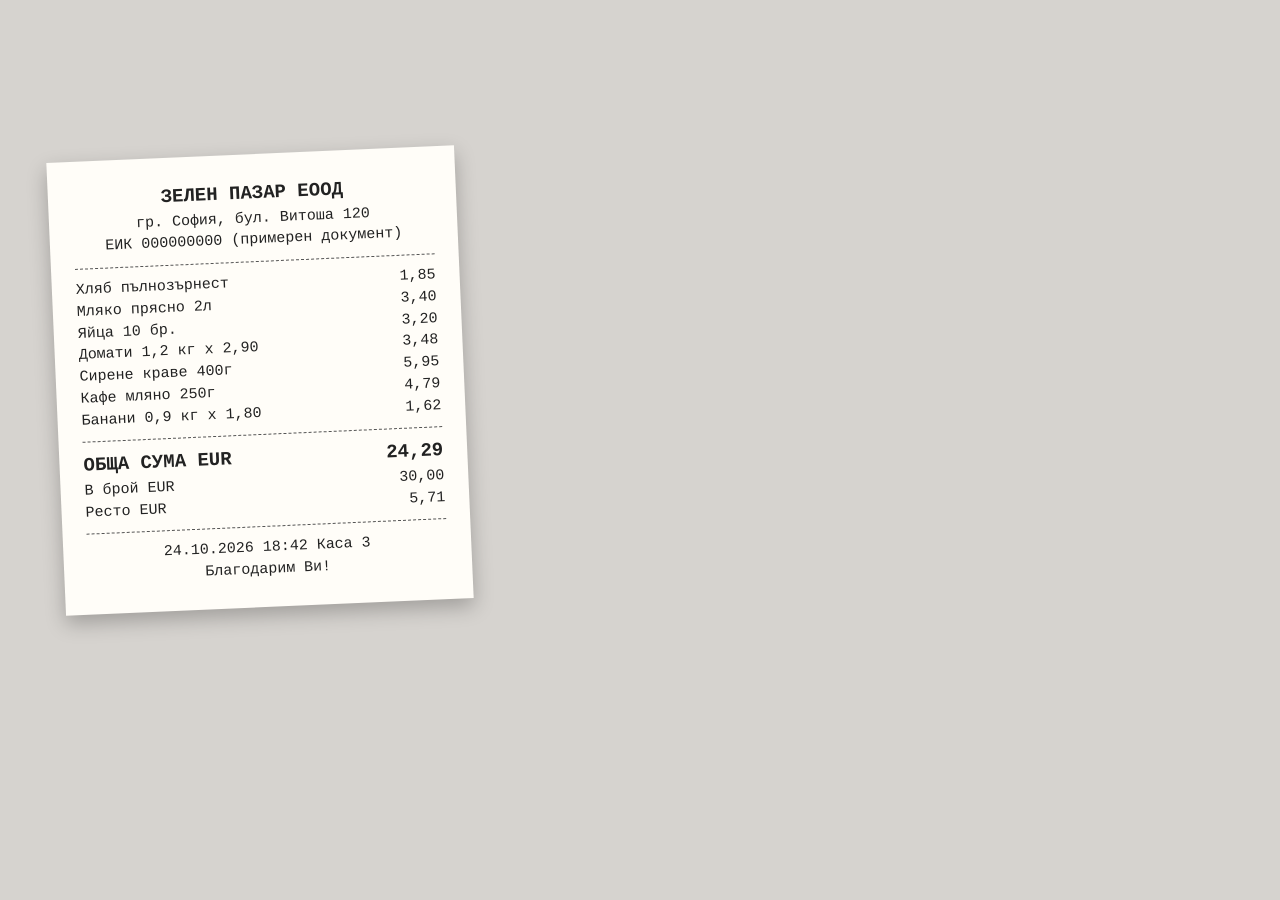
<file: examples/receipt.html>
<!doctype html>
<html><head><meta charset="utf-8"><title>receipt</title>
<style>
  body { margin:0; width:520px; height:760px; background:#d6d3cf; display:flex; align-items:center; justify-content:center; }
  .r { width:360px; background:#fffdf8; padding:26px 24px; font: 15px/1.45 "Courier New", monospace; color:#222;
       box-shadow:0 8px 20px rgba(0,0,0,.25); transform: rotate(-2.5deg); }
  .c { text-align:center; } .b { font-weight:bold; } hr { border:none; border-top:1px dashed #555; margin:10px 0; }
  .l { display:flex; justify-content:space-between; }
  .t { font-size:19px; }
</style></head><body>
<div class="r">
  <div class="c b t">ЗЕЛЕН ПАЗАР ЕООД</div>
  <div class="c">гр. София, бул. Витоша 120</div>
  <div class="c">ЕИК 000000000 (примерен документ)</div>
  <hr>
  <div class="l"><span>Хляб пълнозърнест</span><span>1,85</span></div>
  <div class="l"><span>Мляко прясно 2л</span><span>3,40</span></div>
  <div class="l"><span>Яйца 10 бр.</span><span>3,20</span></div>
  <div class="l"><span>Домати 1,2 кг x 2,90</span><span>3,48</span></div>
  <div class="l"><span>Сирене краве 400г</span><span>5,95</span></div>
  <div class="l"><span>Кафе мляно 250г</span><span>4,79</span></div>
  <div class="l"><span>Банани 0,9 кг x 1,80</span><span>1,62</span></div>
  <hr>
  <div class="l b t"><span>ОБЩА СУМА EUR</span><span>24,29</span></div>
  <div class="l"><span>В брой EUR</span><span>30,00</span></div>
  <div class="l"><span>Ресто EUR</span><span>5,71</span></div>
  <hr>
  <div class="c">24.10.2026  18:42  Каса 3</div>
  <div class="c">Благодарим Ви!</div>
</div>
</body></html>
</file>
